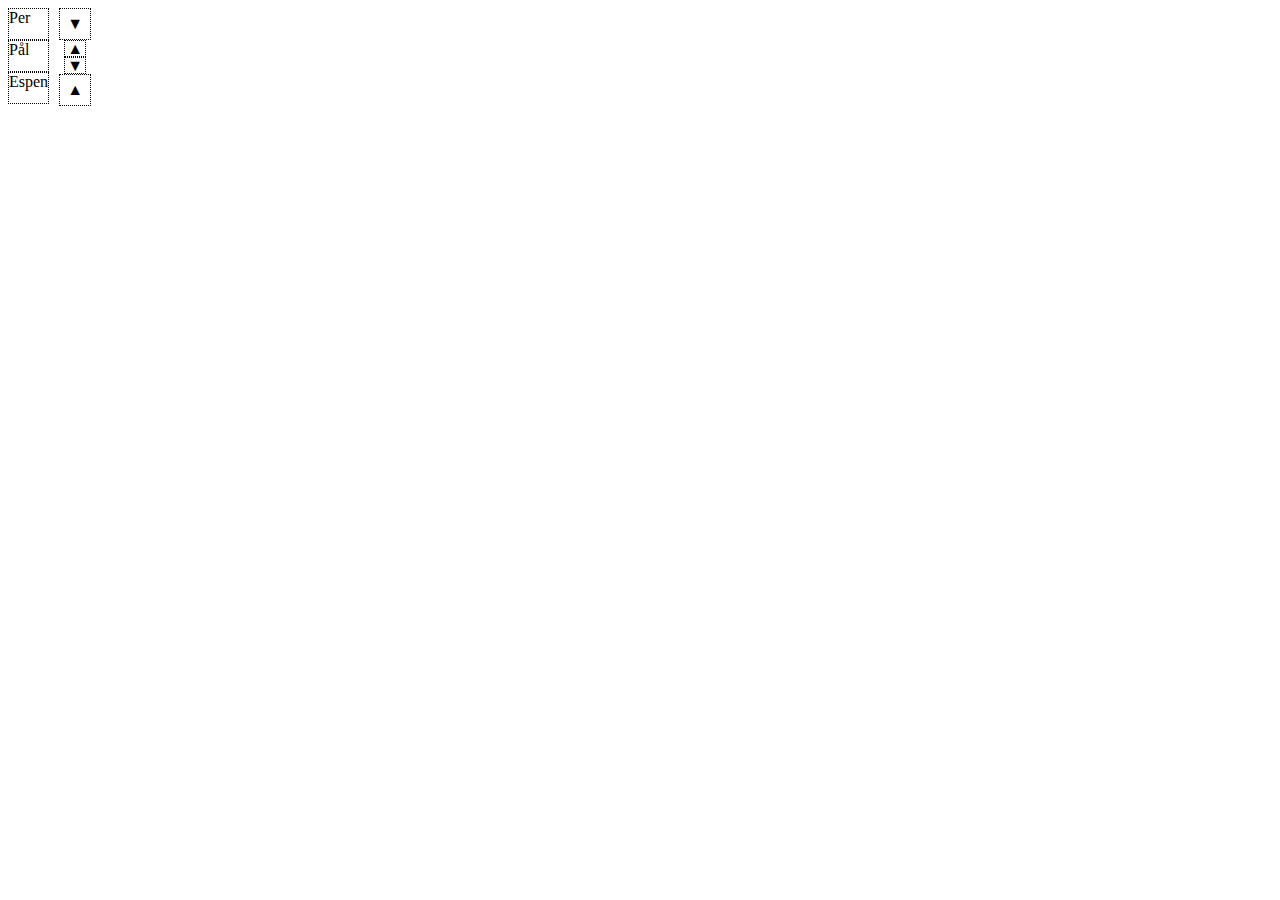
<file: Oppgave15aug2024/index.html>
<!DOCTYPE html>
<html lang="en">
<head>
    <meta charset="UTF-8">
    <meta name="viewport" content="width=device-width, initial-scale=1.0">
    <title>Document</title>
    <style>
        #container {
            display: flex;
            flex-direction: row;
        }

        #innhold {
            display: flex;
            flex-direction: column;
        }

        #knapper {
            display: flex;
            flex-direction: column;
            justify-content: space-between;
            margin-left: 10px;
        }

        .element {
            
            border: 0.1em dotted;
            height: 30px;
        }

        .button {
            border: 0.1em dotted;
            width: 30px;
            display: flex;
            align-items: center;
            justify-content: center;
            
        }

        .oppned {
            width: 20px;
            height: 15px;
            display: inline-flex;
            align-items: center;
            justify-content: center;
            margin-left: 5px;
            
        }
    </style>
</head>
<body onload="innholdStart()">

<div id="app"></div>

<script>
    function innholdStart() {
        document.getElementById('app').innerHTML = `
            <div id="container">
                <div id="innhold">
                    <span class="element" id="p1">Per</span>
                    <span class="element" id="p2">Pål</span>
                    <span class="element" id="p3">Espen</span>
                </div>
                <div id="knapper">
                    <span class="element button" onclick="p2p1p3()">▼</span>
                    <span class="element button oppned" onclick="p2p1p3()">▲</span>
                    <span class="element button oppned" onclick="p1p3p2()">▼</span>
                    <span class="element button" onclick="p1p3p2()">▲</span>
                </div>
            </div>    
        `;
    }

    function p2p1p3() {
        document.getElementById('app').innerHTML = `
            <div id="container">
                <div id="innhold">
                    <span class="element" id="p2">Pål</span>
                    <span class="element" id="p1">Per</span>
                    <span class="element" id="p3">Espen</span>
                </div>
                <div id="knapper">
                    <span class="element button" onclick="innholdStart()">▼</span>
                    <span class="element button oppned" onclick="innholdStart()">▲</span>
                    <span class="element button oppned" onclick="p2p3p1()">▼</span>
                    <span class="element button" onclick="p2p3p1()">▲</span>
                </div>
            </div>    
        `;
    }

    function p1p3p2() {
        document.getElementById('app').innerHTML = `
            <div id="container">
                <div id="innhold">
                    <span class="element" id="p1">Per</span>
                    <span class="element" id="p3">Espen</span>
                    <span class="element" id="p2">Pål</span>
                </div>
                <div id="knapper">
                    <span class="element button" onclick="p3p1p2()">▼</span>
                    <span class="element button oppned" onclick="p3p1p2()">▲</span>
                    <span class="element button oppned" onclick="innholdStart()">▼</span>
                    <span class="element button" onclick="innholdStart()">▲</span>
                </div>
            </div>    
        `;
    }

    function p2p3p1() {
        document.getElementById('app').innerHTML = `
            <div id="container">
                <div id="innhold">
                    <span class="element" id="p2">Pål</span>
                    <span class="element" id="p3">Espen</span>
                    <span class="element" id="p1">Per</span>
                </div>
                <div id="knapper">
                    <span class="element button" onclick="p3p2p1()">▼</span>
                    <span class="element button oppned" onclick="p3p2p1()">▲</span>
                    <span class="element button oppned" onclick="p2p1p3()">▼</span>
                    <span class="element button" onclick="p2p1p3()">▲</span>
                </div>
            </div>    
        `;
    }

    function p3p1p2() {
        document.getElementById('app').innerHTML = `
            <div id="container">
                <div id="innhold">
                    <span class="element" id="p3">Espen</span>
                    <span class="element" id="p1">Per</span>
                    <span class="element" id="p2">Pål</span>
                </div>
                <div id="knapper">
                    <span class="element button" onclick="p1p3p2()">▼</span>
                    <span class="element button oppned" onclick="p1p3p2()">▲</span>
                    <span class="element button oppned" onclick="p3p2p1()">▼</span>
                    <span class="element button" onclick="p3p2p1()">▲</span>
                </div>
            </div>    
        `;
    }
    function p3p2p1() {
        document.getElementById('app').innerHTML = `
            <div id="container">
                <div id="innhold">
                    <span class="element" id="p3">Espen</span>
                    <span class="element" id="p2">Pål</span>
                    <span class="element" id="p1">Per</span>
                </div>
                <div id="knapper">
                    <span class="element button" onclick="p2p3p1()">▼</span>
                    <span class="element button oppned" onclick="p2p3p1()">▲</span>
                    <span class="element button oppned" onclick="p3p1p2()">▼</span>
                    <span class="element button" onclick="p3p1p2()">▲</span>
                </div>
            </div>    
        `;
    }
</script>

</body>
</html>
</file>
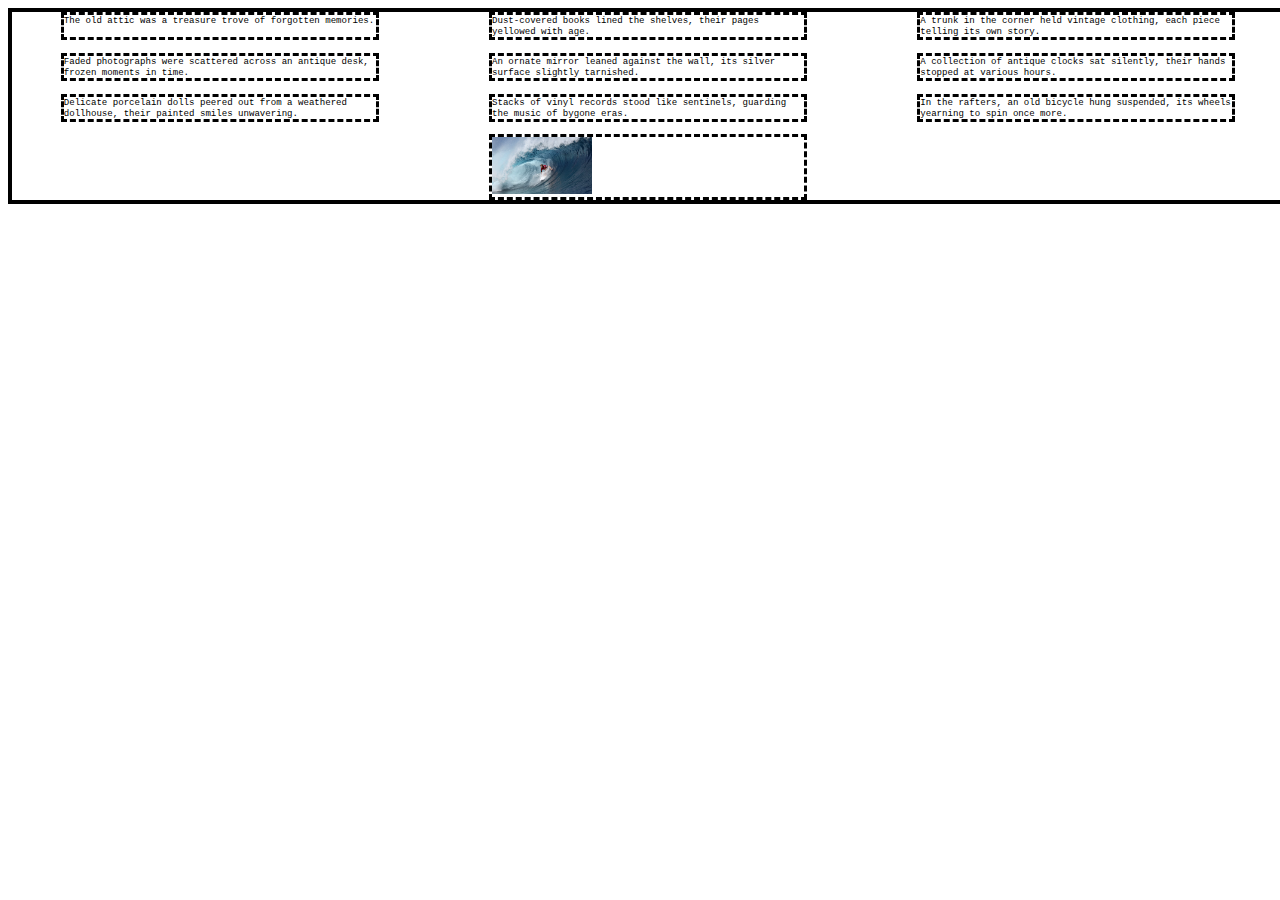
<file: Tue13Aug2024/index.html>
<!DOCTYPE html>
<html lang="en">
<head>
    <meta charset="UTF-8">
    <meta name="viewport" content="width=device-width, initial-scale=1.0">
    <title>Move Image on Click</title>
    <style>
        .container {
            flex-wrap: nowrap; /* Ensure items don't wrap onto a new line */
            display: flex;
            flex-wrap: wrap;
            flex-direction: row;
            justify-content: space-around;
            align-content: center;
            border: solid;
            border-width: 0.3rem;
            gap: 1vw;
            width: 100vw;
            box-sizing: border-box;
            overflow: hidden;
        }

        .item, .img {
            flex-basis: 25%;
            flex-shrink: 0; /* Prevent shrinking */
            font-family: monospace;
            font-size: 0.7em;
            border: dashed;
            border-width: 0.2rem;
            box-sizing: border-box;
        }
        .img > img {
    display: inline-block; /* Ensure image is treated as inline within its flex item */
    width: 100px;
    box-sizing: border-box;
}
    </style>
</head>
<body class="container">
    <span class="item">The old attic was a treasure trove of forgotten memories.</span>
    <span class="item">Dust-covered books lined the shelves, their pages yellowed with age.</span>
    <span class="item">A trunk in the corner held vintage clothing, each piece telling its own story.</span>
    <span class="item">Faded photographs were scattered across an antique desk, frozen moments in time.</span>
    <span class="item">An ornate mirror leaned against the wall, its silver surface slightly tarnished.</span>
    <span class="item">A collection of antique clocks sat silently, their hands stopped at various hours.</span>
    <span class="item">Delicate porcelain dolls peered out from a weathered dollhouse, their painted smiles unwavering.</span>
    <span class="item">Stacks of vinyl records stood like sentinels, guarding the music of bygone eras.</span>
    <span class="item">In the rafters, an old bicycle hung suspended, its wheels yearning to spin once more.</span>
    <span class="img"><img src="img/img1.avif"></span>

    <script>
        const imgElement = document.querySelector('.img');
        const totalItems = 10; // 9 items + 1 image
        let currentOrder = 1;

        document.addEventListener('click', () => {
            // Increment the order
            currentOrder++;

            // Reset if we exceed the number of items
            if (currentOrder > totalItems) {
                currentOrder = 1;
            }

            // Update the order of the image
            imgElement.style.order = currentOrder;

            // Update orders for other items
            let otherOrder = 1;
            document.querySelectorAll('.item').forEach(item => {
                if (otherOrder === currentOrder) {
                    otherOrder++;
                }
                item.style.order = otherOrder;
                otherOrder++; debugger;
            });
        });
    </script>
</body>
</html>
</file>
